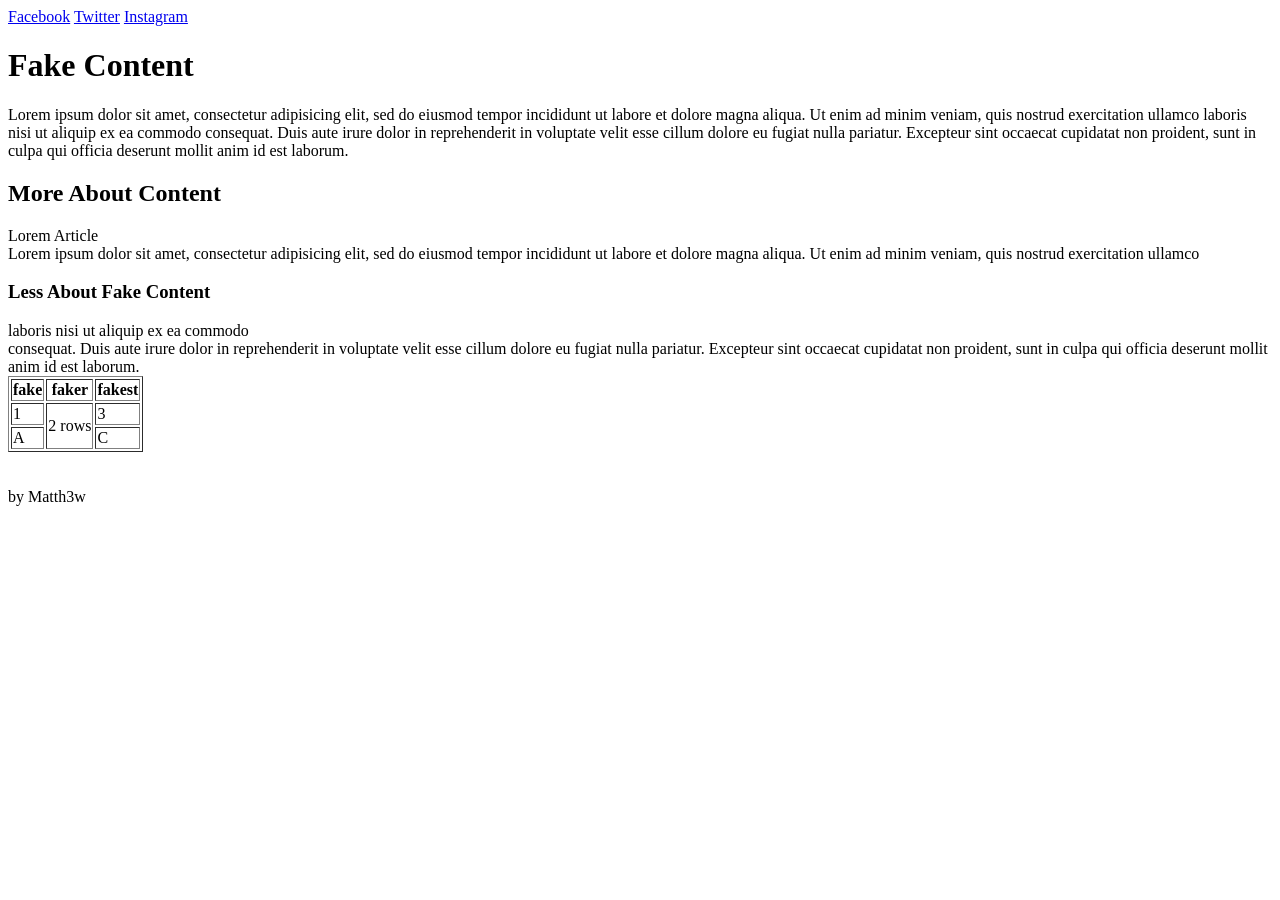
<file: html/gps/index.html>
<!DOCTYPE html>
<html>
  <head>
    <title>Fake Site | GPS 1.2</title>
    <nav>
      <a href="wwww.facebook.com">Facebook</a>
      <a href="wwww.twitter.com">Twitter</a>
      <a href="wwww.instagram.com">Instagram</a>
    </nav>
  </head>
  <body>
    <main>
      <h1>Fake Content</h1>
      Lorem ipsum dolor sit amet, consectetur adipisicing elit, sed do eiusmod
      tempor incididunt ut labore et dolore magna aliqua. Ut enim ad minim veniam,
      quis nostrud exercitation ullamco laboris nisi ut aliquip ex ea commodo
      consequat. Duis aute irure dolor in reprehenderit in voluptate velit esse
      cillum dolore eu fugiat nulla pariatur. Excepteur sint occaecat cupidatat non
      proident, sunt in culpa qui officia deserunt mollit anim id est laborum.
    </main>
    <article>
      <h2>More About Content</h2>
      <header>Lorem Article</header>
      <div>Lorem ipsum dolor sit amet, consectetur adipisicing elit, sed do eiusmod
       tempor incididunt ut labore et dolore magna aliqua. Ut enim ad minim veniam,
       quis nostrud exercitation ullamco</div>
       <section><h3>Less About Fake Content</h3>laboris nisi ut aliquip ex ea commodo</section>
       <div>consequat. Duis aute irure dolor in reprehenderit in voluptate velit esse
       cillum dolore eu fugiat nulla pariatur. Excepteur sint occaecat cupidatat non
       proident, sunt in culpa qui officia deserunt mollit anim id est laborum.</div>
     </article>
     <table border=1>
      <tr>
        <th>fake</th>
        <th>faker</th>
        <th>fakest</th>
      </tr>
      <tr>
        <td>1</td>
        <td rowspan="2">2 rows</td>
        <td>3</td>
      </tr>
      <tr>
        <td>A</td>
        <td>C</td>
      </tr>
     </table>
     <br></br>
     <footer>by Matth3w</footer>
   </body>
</html>
</file>
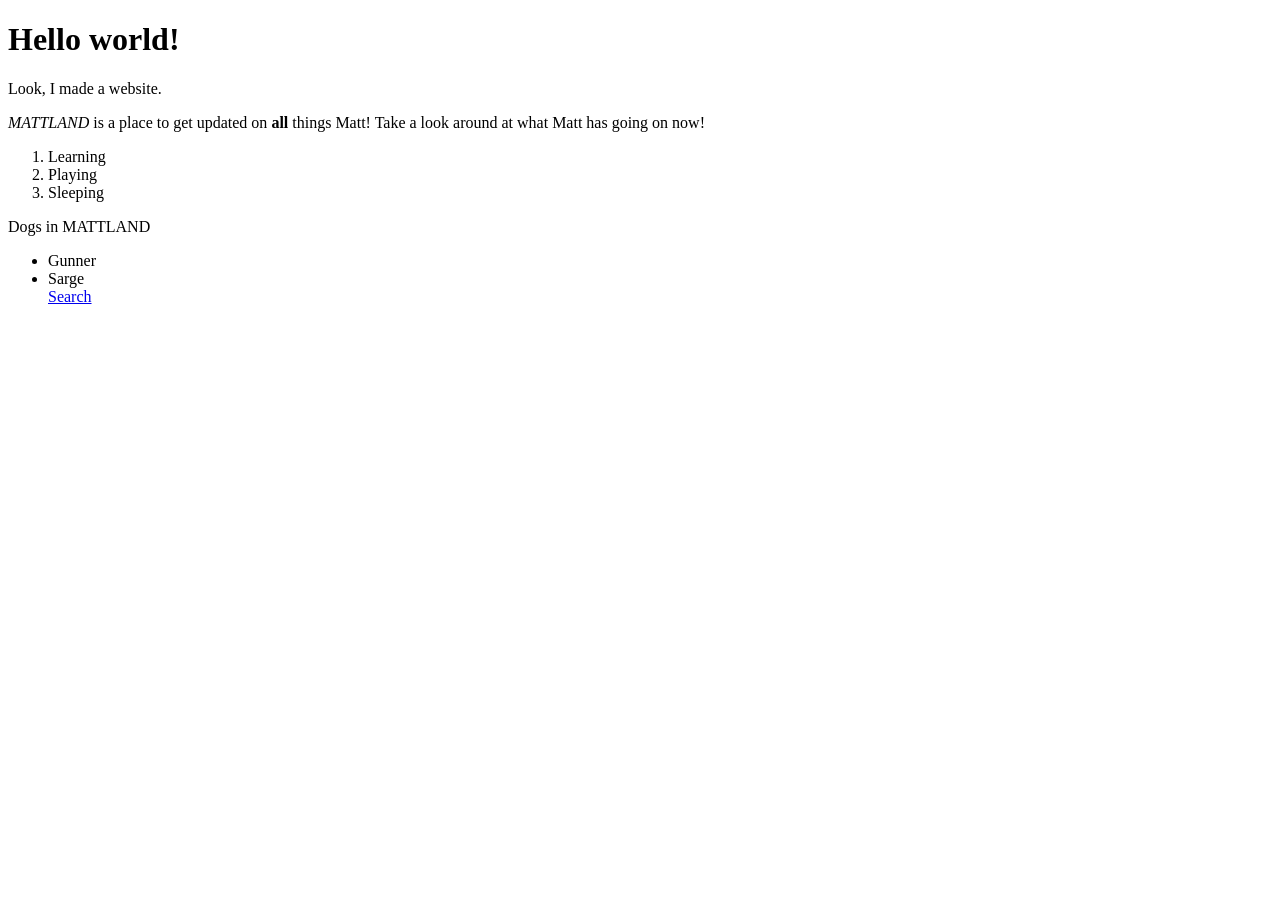
<file: html/web_basics/index.html>
<!DOCTYPE html>
<html>
  <head>
    <title>MATTLAND</title>
  </head>
  <body>
    <h1>Hello world!</h1>
    Look, I made a website.
    <p><em>MATTLAND</em> is a place to get updated on <strong>all</strong> things Matt!  Take a look around at what Matt has going on now!</p>
    <ol>
      <li>Learning</li>
      <li>Playing</li>
      <li>Sleeping</li>
    </ol>
    Dogs in MATTLAND
    <ul>
      <li>Gunner</li>
      <li>Sarge</li>
    <a href="http://www.google.com">Search</a>
  </body>
</html>
</file>
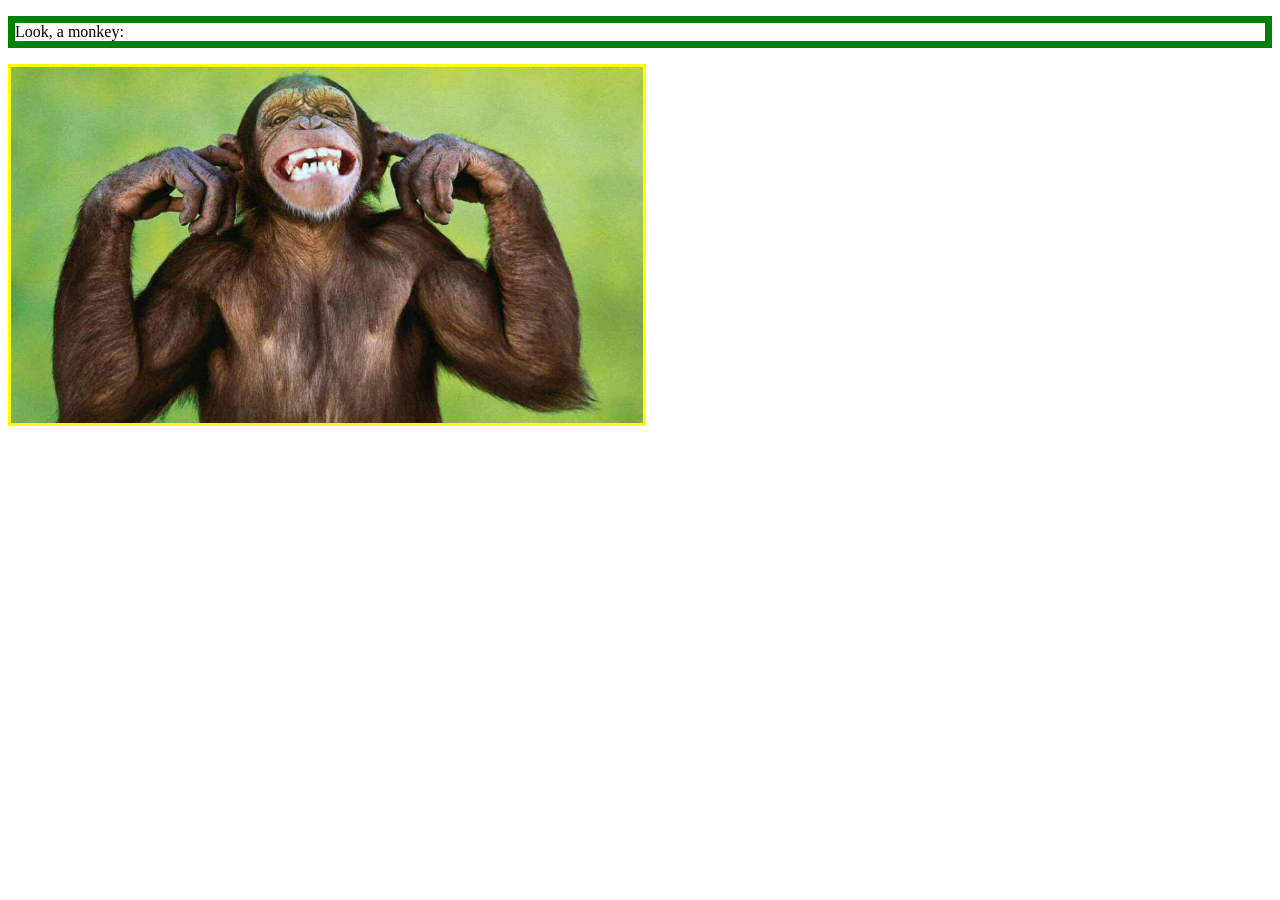
<file: web_dev/client_side_js/index.html>
<!DOCTYPE html>
<html>
<head>
  <title>MONKEY | HOME</title>
  <link rel="stylesheet" type="text/css" href="style.css">
</head>
<body>
  <p>Look, a monkey:</p>
  <img id="photo" src="images/monkey.jpg">
  <script src="script.js"></script>
</body>
</html>
</file>
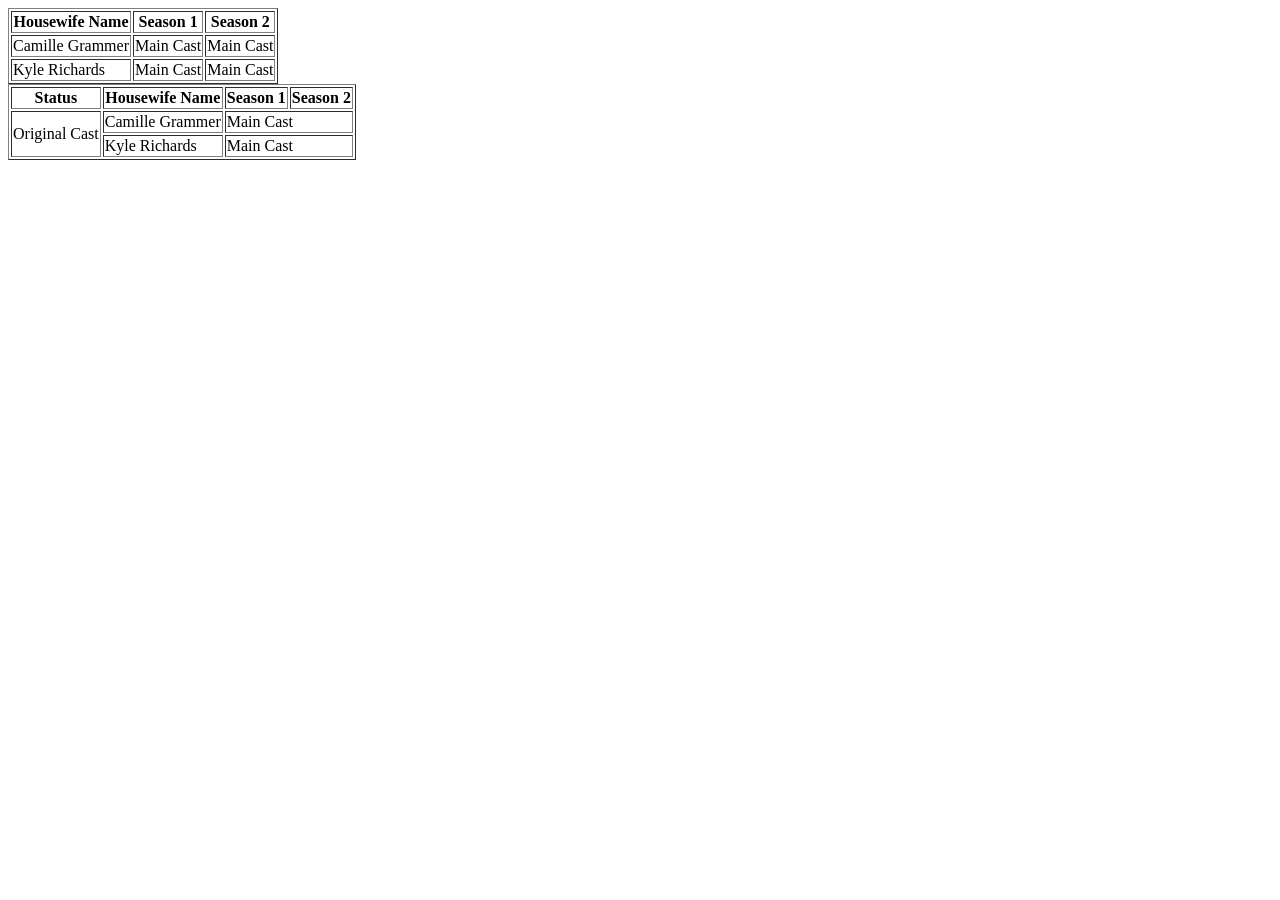
<file: html/table-practice.html>
<!DOCTYPE html>
<html>
  <head>
    <title>Housewives of Bev Hills</title>
  </head>
  <body>
  <table border=1>
    <tr>
      <th>Housewife Name</th>
      <th>Season 1</th>
      <th>Season 2</th>
    </tr>
    <tr>
      <td>Camille Grammer</td>
      <td>Main Cast</td>
      <td>Main Cast</td>
    </tr>
    <tr>
      <td>Kyle Richards</td>
      <td>Main Cast</td>
      <td>Main Cast</td>
    </tr>
  </table>

<table border=1>
  <tr>
    <th>Status</td>
    <th>Housewife Name</th>
    <th>Season 1</th>
    <th>Season 2</th>
  </tr>
  <tr>
    <td rowspan="2">Original Cast</td>
    <td>Camille Grammer</td>
    <td colspan="2">Main Cast</td>
  </tr>
  <tr>
    <td>Kyle Richards</td>
    <td colspan="2">Main Cast</td>
  </body>
</html>
</file>
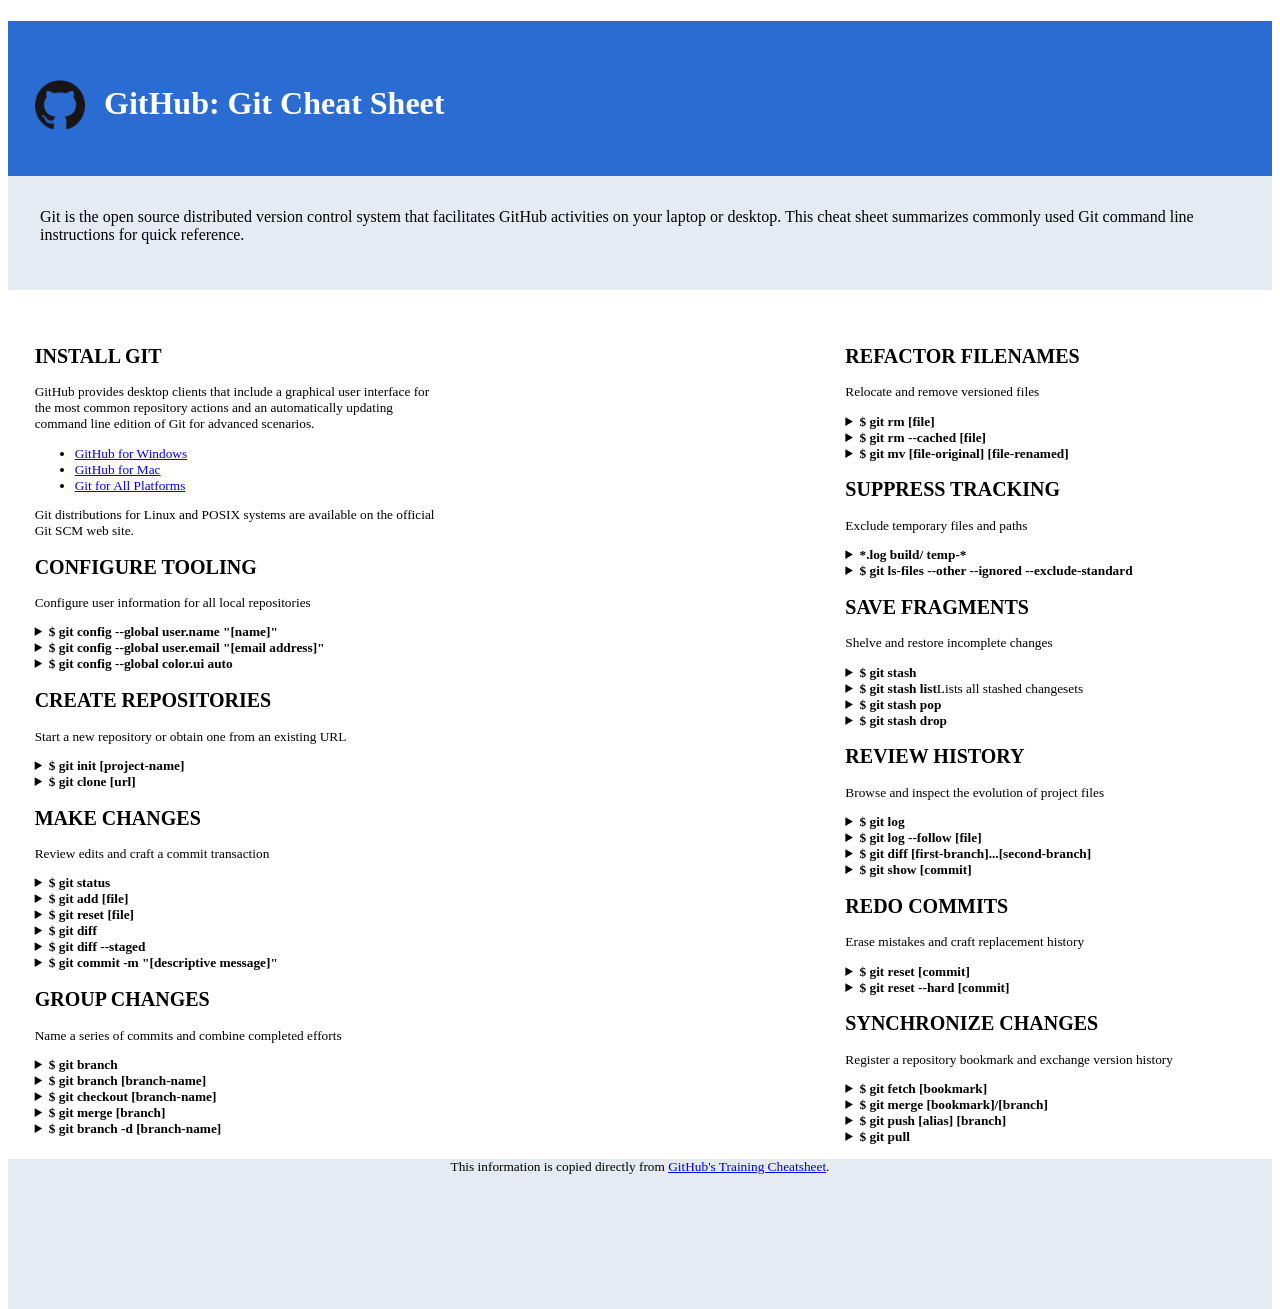
<file: css/gps/gps2-1.html>
<!--
Write your names here:
1. Matthew Jones
2. John Donnelly
We spent [#2] hours on this challenge.
-->

<!-- This challenge uses HTML5 syntax that may not be available in all browsers (It works in Chrome and Safari, from my testing. (<details> and<summary>). -->

<!DOCTYPE html>
<html lang="en">
  <head>
    <meta charset="UTF-8">
    <link rel="stylesheet" href="gps2-1.css" type=text/css>  <!-- Insert a link to the stylesheet here -->
    <title>Git Cheat Sheet</title>
  </head>

  <body>
    <header>
      <h1>GitHub: Git Cheat Sheet</h1>
      <p>Git is the open source distributed version control system that facilitates GitHub activities on your laptop or desktop. This cheat sheet summarizes commonly used Git command line instructions for quick reference.</p>
    <img src="GitHub_Logo.png" id="logo">
    <img src="GitHub-Mark-120px-plus.png" id="cat">
    </header>

    <section class="column-1">
      <article>
        <h2>INSTALL GIT</h2>
        <p>GitHub provides desktop clients that include a graphical user interface for the most common repository actions and an automatically updating command line edition of Git for advanced scenarios.</p>
        <ul>
          <li><a href="https://windows.github.com">GitHub for Windows</a></li>
          <li><a href="https://mac.github.com">GitHub for Mac</a></li>
          <li><a href="http://git-scm.com">Git for All Platforms</a></li>
        </ul>

        Git distributions for Linux and POSIX systems are available on the
        official Git SCM web site.
      </article>

      <article>
        <h2>CONFIGURE TOOLING</h2>
        <p>Configure user information for all local repositories</p>
        <p> To see a summary of each command, click it.</p>

        <details>
          <summary><code>$ git config --global user.name "[name]"</code></summary>
          <p>Sets the name you want attached to your commit transactions</p>
        </details>

        <details>
          <summary><code>$ git config --global user.email "[email address]"</code></summary>
          <p>Sets the email you want atached to your commit transactions</p>
        </details>

        <details>
          <summary><code>$ git config --global color.ui auto</code></summary>
          <p>Enables helpful colorization of command line output</p>
        </details>
      </article>

      <article>
        <h2>CREATE REPOSITORIES</h2>
        <p>Start a new repository or obtain one from an existing URL</p>

        <details>
          <summary><code>$ git init [project-name]</code></summary>
          <p>Creates a new local repository with the specified name</p>
        </details>

        <details>
          <summary><code>$ git clone [url]</code></summary>
          <p>Downloads a project and its entire version history</p>
        </details>
      </article>

      <article>
        <h2>MAKE CHANGES</h2>
        <p>Review edits and craft a commit transaction</p>

        <details>
          <summary><code>$ git status</code></summary>
          <p>Lists all new or modified files to be committed</p>
        </details>

        <details>
          <summary><code>$ git add [file]</code></summary>
          <p>Snapshots the file in preparation for versioning</p>
        </details>

        <details>
          <summary><code>$ git reset [file]</code></summary>
          <p>Unstages the file, but preserve its contents</p>
        </details>

        <details>
          <summary><code>$ git diff</code></summary>
          <p>Shows file differences not yet staged</p>
        </details>

        <details>
          <summary><code>$ git diff --staged</code></summary>
          <p>Shows file differences between staging and the last file version</p>
        </details>

        <details>
          <summary><code>$ git commit -m "[descriptive message]"</code></summary>
          <p>Records file snapshots permanently in version history</p>
        </details>
      </article>

      <article>
        <h2>GROUP CHANGES</h2>
        <p>Name a series of commits and combine completed efforts</p>

        <details>
          <summary><code>$ git branch</code></summary>
          <p>Lists all local branches in the current repository</p>
        </details>

        <details>
          <summary><code>$ git branch [branch-name]</code></summary>
          <p>Creates a new branch</p>
        </details>

        <details>
          <summary><code>$ git checkout [branch-name]</code></summary>
          <p>Switches to the specified branch and updates the working directory</p>
        </details>

        <details>
          <summary><code>$ git merge [branch]</code></summary>
          <p>Combines the specified branch’s history into the current branch</p>
        </details>

        <details>
          <summary><code>$ git branch -d [branch-name]</code></summary>
          <p>Deletes the specified branch</p>
        </details>
      </article>
    </section>

    <section class="column-2">
      <article>
        <h2>REFACTOR FILENAMES</h2>
        <p>Relocate and remove versioned files</p>

        <details>
          <summary><code>$ git rm [file]</code></summary>
          <p>Deletes the file from the working directory and stages the deletion</p>
        </details>

        <details>
          <summary><code>$ git rm --cached [file]</code></summary>
          <p>Removes the file from version control but preserves the file locally</p>
        </details>

        <details>
          <summary><code>$ git mv [file-original] [file-renamed]</code></summary>
          <p>Changes the file name and prepares it for commit</p>
        </details>
      </article>

      <article>
        <h2>SUPPRESS TRACKING</h2>
        <p>Exclude temporary files and paths</p>

        <details>
          <summary><code>*.log
                    build/
                    temp-*
          </code></summary>
          <p>A text file named .gitignore suppresses accidental versioning of files and paths matching the specified paterns</p>
        </details>

        <details>
          <summary><code>$ git ls-files --other --ignored --exclude-standard</code></summary>
          <p>Lists all ignored files in this project</p>
        </details>
      </article>

      <article>
        <h2>SAVE FRAGMENTS</h2>
        <p>Shelve and restore incomplete changes</p>

        <details>
          <summary><code>$ git stash</code></summary>
          <p>Temporarily stores all modified tracked files</p>
        </details>

        <details>
          <summary><code>$ git stash list</code>Lists all stashed changesets</summary>
          <p></p>
        </details>

        <details>
          <summary><code>$ git stash pop</code></summary>
          <p>Restores the most recently stashed files</p>
        </details>

        <details>
          <summary><code>$ git stash drop</code></summary>
          <p>Discards the most recently stashed changeset</p>
        </details>

      </article>

      <article>
        <h2>REVIEW HISTORY</h2>
        <p>Browse and inspect the evolution of project files</p>

        <details>
          <summary><code>$ git log</code></summary>
          <p>Lists version history for the current branch</p>
        </details>

        <details>
          <summary><code>$ git log --follow [file]</code></summary>
          <p>Lists version history for a file, including renames</p>
        </details>

        <details>
          <summary><code>$ git diff [first-branch]...[second-branch]</code></summary>
          <p>Shows content differences between two branches</p>
        </details>

        <details>
          <summary><code>$ git show [commit]</code></summary>
          <p>Outputs metadata and content changes of the specified commit</p>
        </details>
      </article>

      <article>
        <h2>REDO COMMITS</h2>
        <p>Erase mistakes and craft replacement history</p>

        <details>
          <summary><code>$ git reset [commit]</code></summary>
          <p>Undoes all commits after [commit], preserving changes locally</p>
        </details>

        <details>
          <summary><code>$ git reset --hard [commit]</code></summary>
          <p>Discards all history and changes back to the specified commit</p>
        </details>
      </article>

      <article>
        <h2>SYNCHRONIZE CHANGES</h2>
        <p>Register a repository bookmark and exchange version history</p>

        <details>
          <summary><code>$ git fetch [bookmark]</code></summary>
          <p>Downloads all history from the repository bookmark</p>
        </details>

        <details>
          <summary><code>$ git merge [bookmark]/[branch]</code></summary>
          <p>Combines bookmark’s branch into current local branch</p>
        </details>

        <details>
          <summary><code>$ git push [alias] [branch]</code></summary>
          <p>Uploads all local branch commits to GitHub</p>
        </details>

        <details>
          <summary><code>$ git pull</code></summary>
          <p>Downloads bookmark history and incorporates changes</p>
        </details>
      </article>
    </section>

    <footer>
      This information is copied directly from <a href="https://training.github.com/kit/downloads/github-git-cheat-sheet.pdf">GitHub's Training Cheatsheet</a>.
    </footer>
  <!-- Add your reflection here as a comment. -->
  <!-- This last week of CSS has been interesting, both fun and stressful.  While I have researched, learned and used many methods and tools in the last week, I have struggled to retain this information at top of mind, and need to rely on notes and research.  I do feel comfortable researching and making educated guesses. -->
  </body>
</html>
</file>
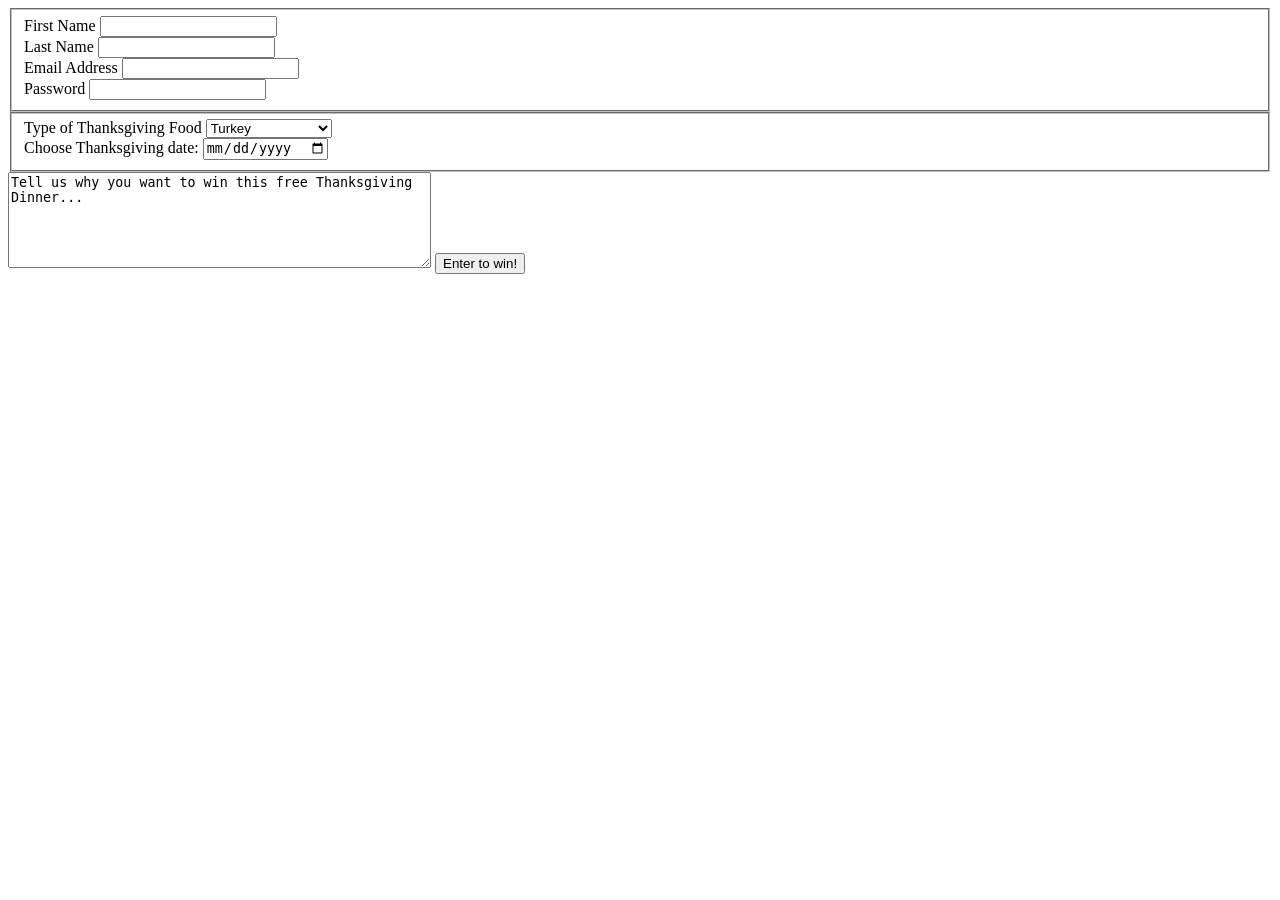
<file: html/forms/practice-form.html>
<!DOCTYPE html>
<html>
  <head>
    <title>Practice Form</title>
  </head>
  <body>
    <form name="Thanksgiving Menu" action="success.html" method="post">
      <fieldset>
        <div>
          <label>First Name</label>
          <input type="text" name="firstname">
        </div>
        <div>
          <label>Last Name</label>
          <input type="text" name="lastname">
        </div>
        <div>
          <label>Email Address</label>
          <input type="email" name="email">
        </div>
        <div>
          <label>Password</label>
          <input type="password" name="password">
        </div>
</fieldset>
<fieldset>
        <div>
          <label>Type of Thanksgiving Food</label>
          <select name="Favorite Item">
            <option value="Turkey">Turkey</option>
            <option value="Stuffing">Stuffing</option>
            <option value="Mashed Potatoes">Mashed Potatoes</option>
            <option value="Pumpkin Pie">Pumpkin Pie</option>
          </select>
        </div>
        <div>
          <label>Choose Thanksgiving date:</label>
          <input type="date" name="date">
        </div>
      </fieldset>
      <textarea rows="6" cols="50" name="comment" form="usrform">
Tell us why you want to win this free Thanksgiving Dinner...</textarea>
<button type="submit">Enter to win!</button>
    </form>
  </body>
</html>
</file>
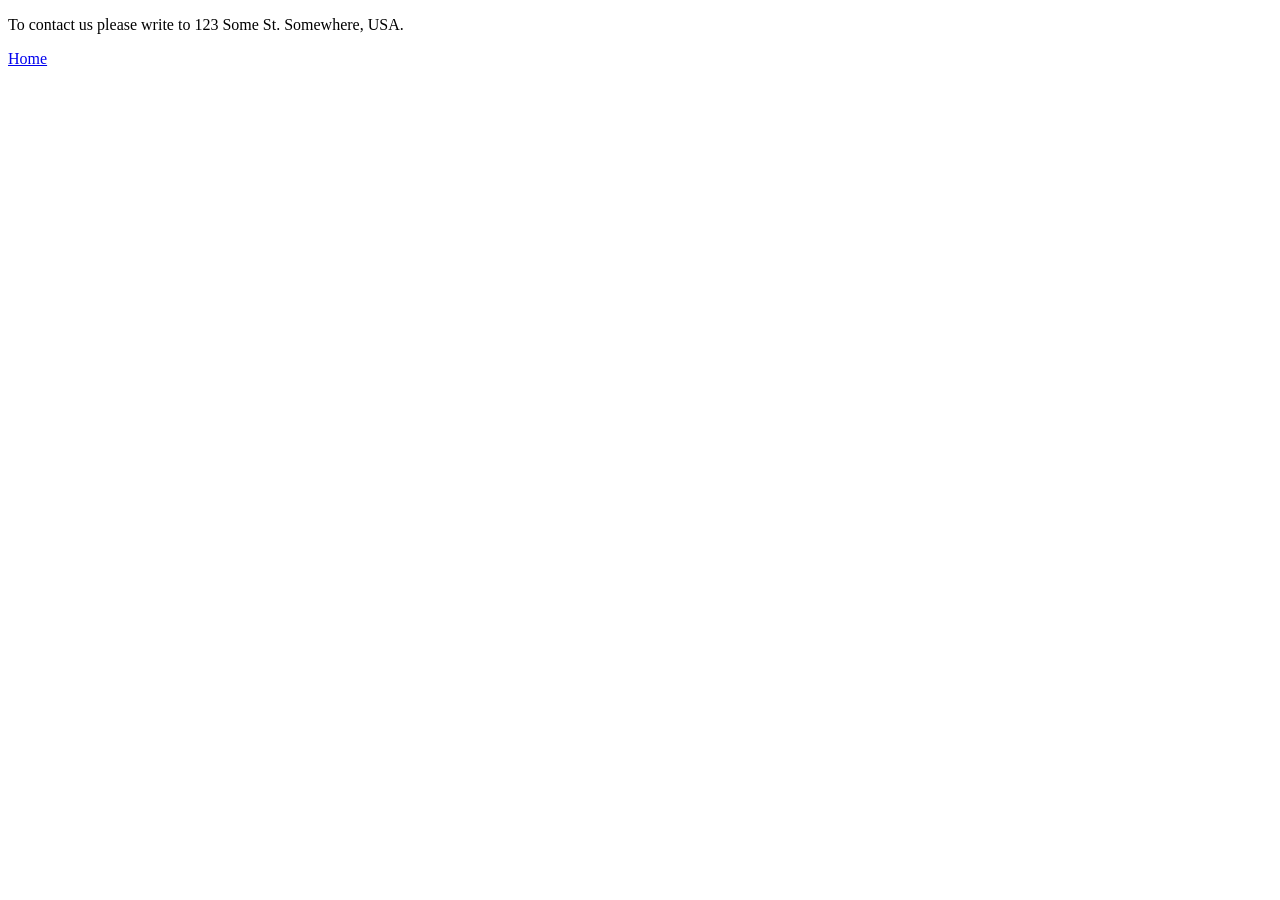
<file: html/moon_bootz/contact.html>
<!DOCTYPE html>
<html>
  <head>
    <title>Moon Bootz</title>
  </head>
  <body>
    <p>To contact us please write to 123 Some St. Somewhere, USA.</p>
  </body>
  <footer>
    <a href="index.html">Home</a>
  </footer>
</html>
</file>
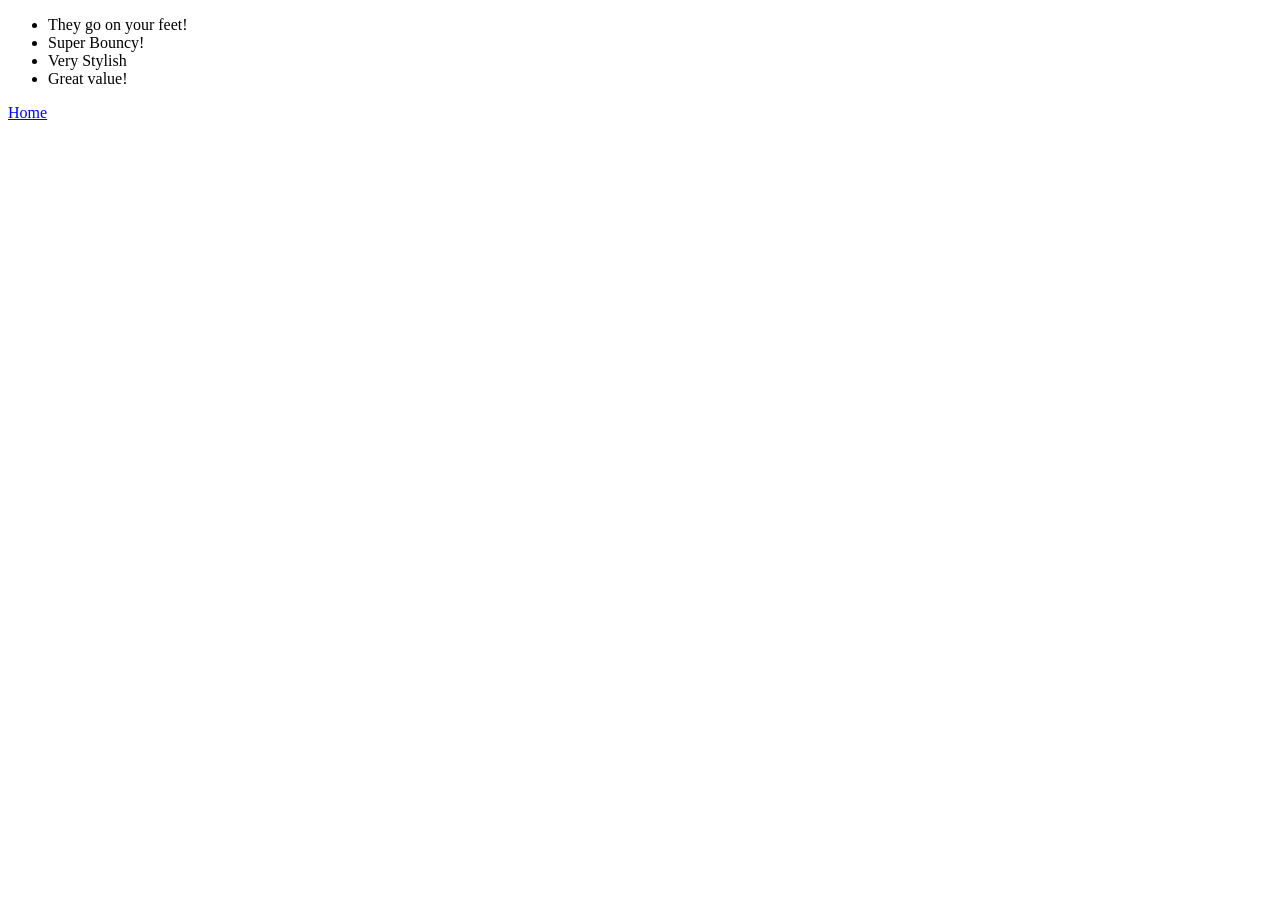
<file: html/moon_bootz/product_details.html>
<!DOCTYPE html>
<html>
  <head>
    <title>Moon Bootz</title>
  </head>
  <body>
    <p>
      <ul>
        <li>They go on your feet!</li>
        <li>Super Bouncy!</li>
        <li>Very Stylish</li>
        <li>Great value!</li>
      </ul>
    </p>
  </body>
  <footer>
    <a href="index.html">Home</a>
  </footer>
</html>
</file>
<file: web_dev/client_side_js/style.css>
img {
  width: 50%;
}
</file>
<file: css/gps/gps2-1.css>
* {
  font-family: Geneva;
}

#logo {
  display: none;
}

#cat {
  position: absolute;
  top: 80px;
  left: 35px;
  width: 50px;
}

header {
  text-align: left;
  height: 200px;
  width: 100%;
  background-color: #2a6cd2;
}

h1 {
  padding: 2em 0em 1em 3em;
  color: #ffffff;
}

header p {
  position: relative;
  height: 50px;
  padding: 2em;
  background-color: #e6eaf2;
}

footer {
  position: relative;
  top: 5em;
  vertical-align: center;
  text-align: center;
  height: 150px;
  clear: both;
  font-size: smaller;
  background-color: #e6eaf2;
}

body {
  min-width: 960px;
}

.column-1 {
  position: relative;
  top: 6em;
  float: left;
  width: 400px;
  margin: 1em;
  padding: 1em;
  font-size: smaller;
}

.column-2 {
  position: relative;
  top: 6em;
  float: right;
  width: 400px;
  margin: 1em;
  padding: 1em;
  font-size: smaller;
}

code {
  font-weight: bold;
}

p:nth-of-type(2) {
  display: none;
}
</file>
